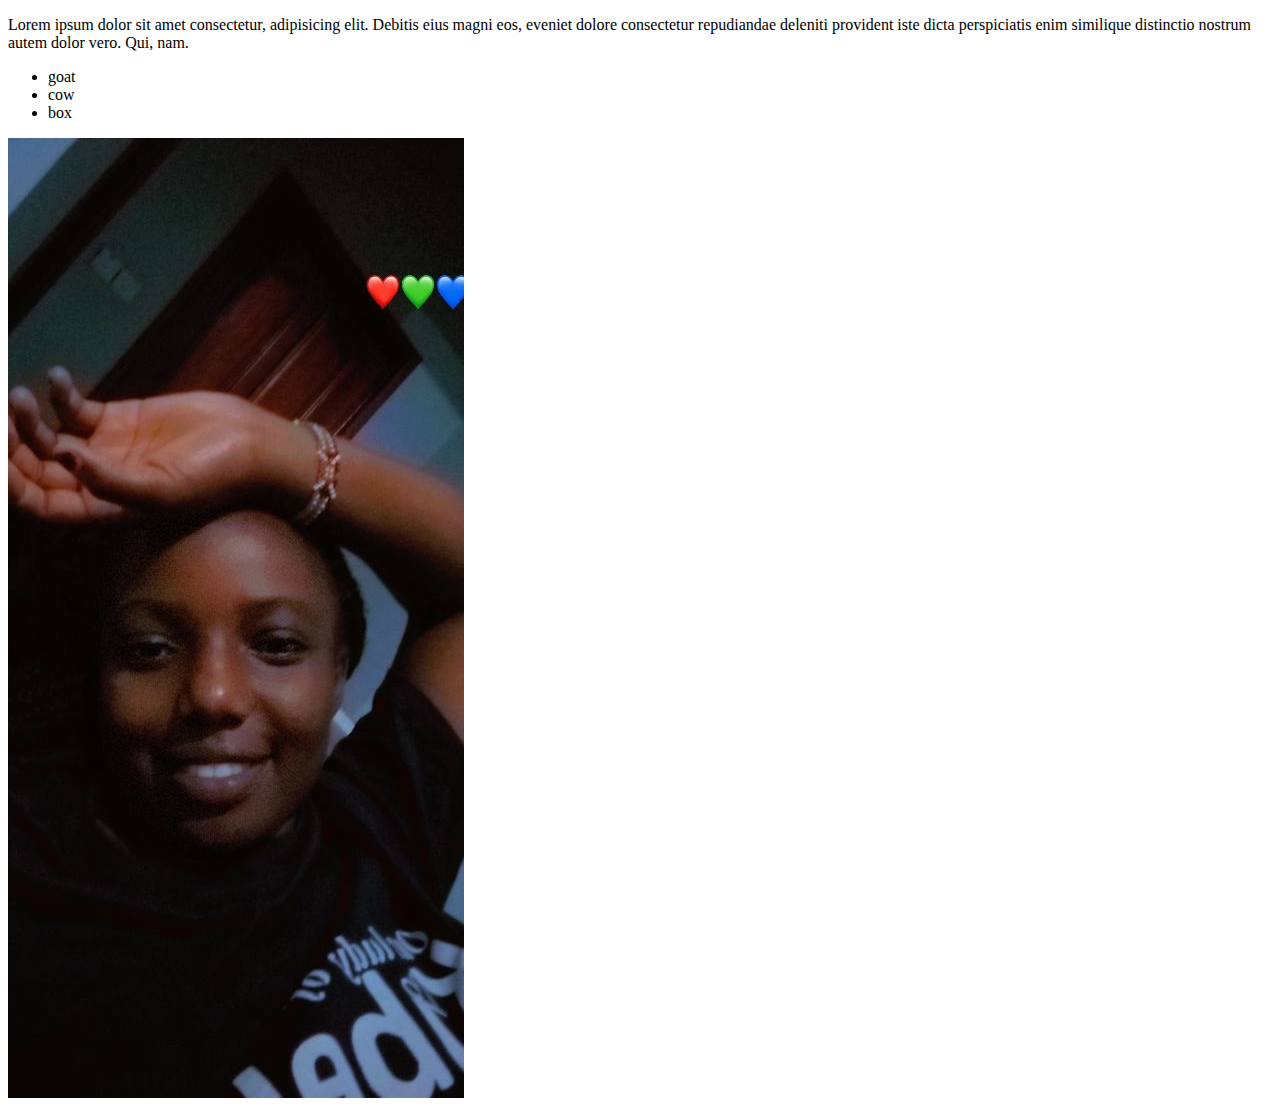
<file: index.html>
<!DOCTYPE html>
<html>
<head>
    <title>my page</title>
</head>
<body>
<p>
    Lorem ipsum dolor sit amet consectetur, adipisicing elit. Debitis eius magni eos, eveniet dolore consectetur repudiandae deleniti provident iste dicta perspiciatis enim similique distinctio nostrum autem dolor vero. Qui, nam.
</p>

<ul>
    <li>goat</li>
    <li>cow</li>
    <li>box</li>
</ul>

<img src="VKH.jpg" alt="">
<a href=""></a>







</body>
</html>
</file>
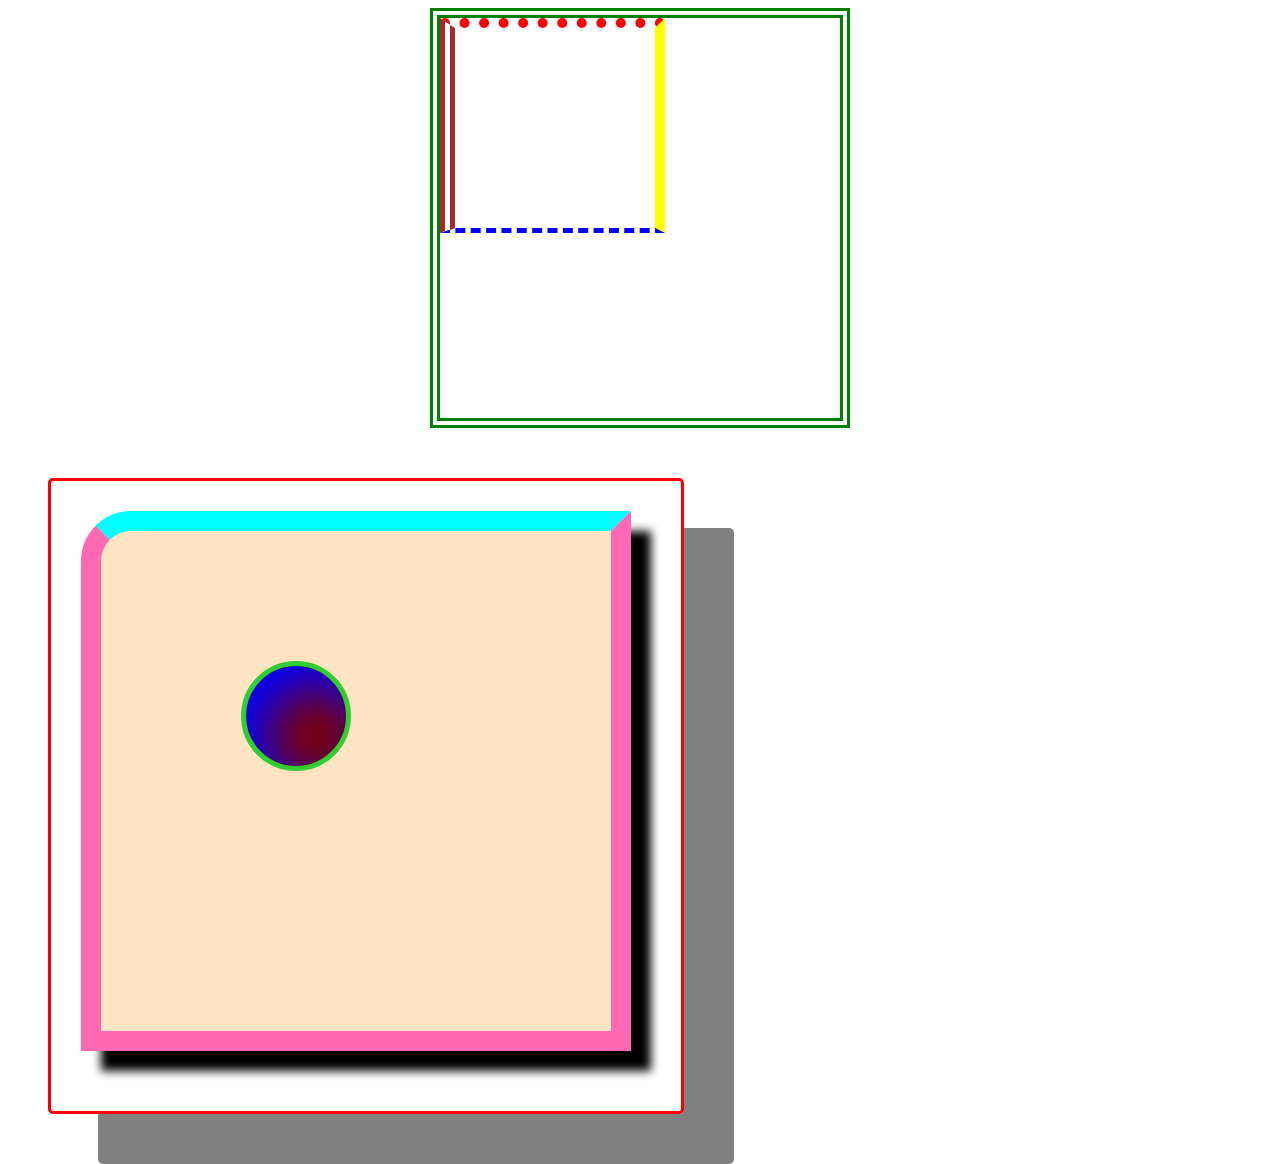
<file: box.html>
<!DOCTYPE html>
<html lang="en">
<head>
    <meta charset="UTF-8">
    <meta http-equiv="X-UA-Compatible" content="IE=edge">
    <meta name="viewport" content="width=device-width, initial-scale=1.0">
    <title>Document</title>
    <link rel="stylesheet" href="box.css">
    
</head>
<body>
    <!--border and shadows-->
    <div class="motherbox">
        <div id="bay"></div>
    </div>
    <!-- border radius -->
    <div class="box1">
    <div id="box2">
        <div class="box3"></div>
        </div>
        </div>
</body>
</html>
</file>
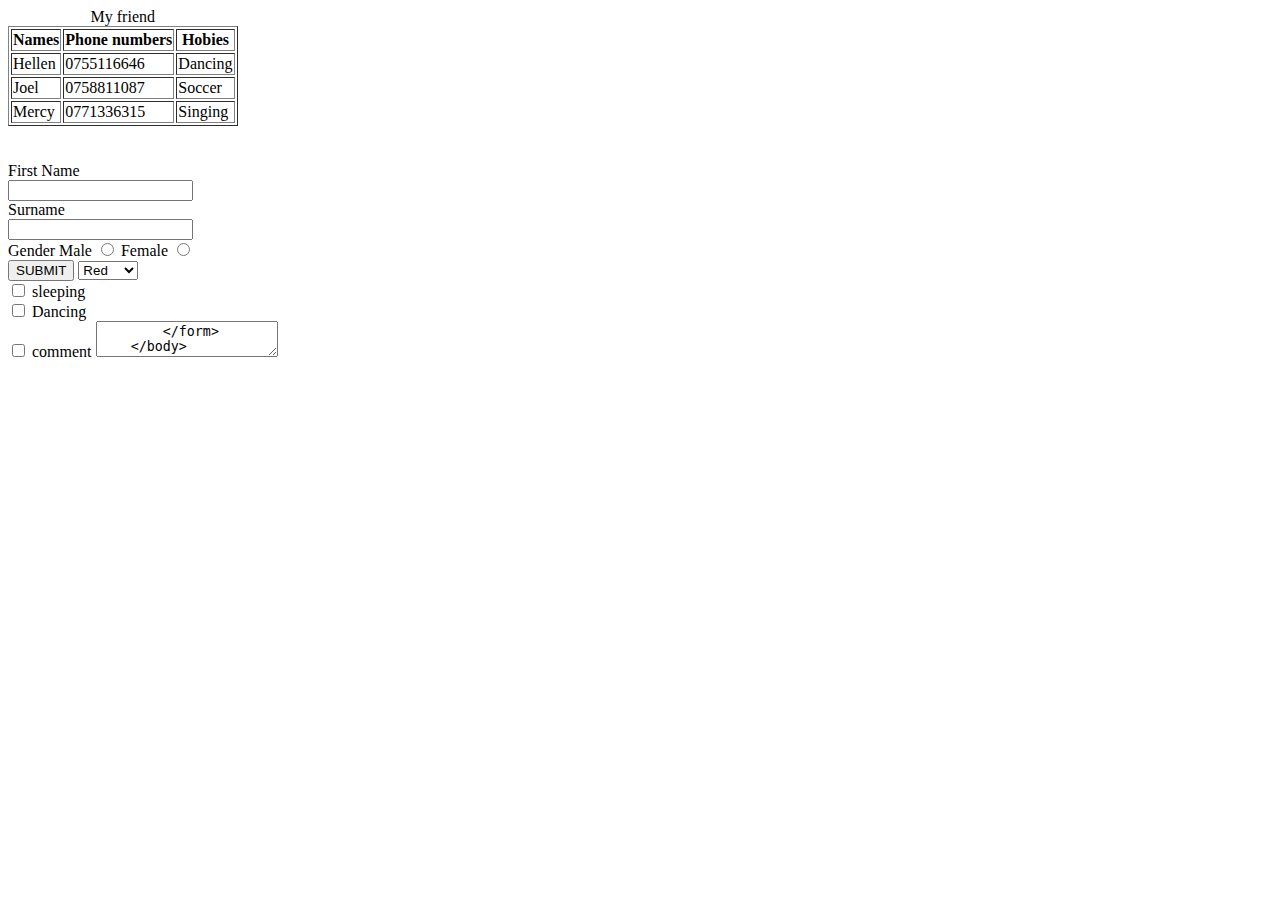
<file: form.html>
<DOCTYPE html>
    <html>

    <head>
        <title> Tbls and forms</title>
    </head>

    <body>
        <table border="1px">
            <caption>My friend</caption>
            <tr>
                <th>Names</th>
                <th>Phone numbers</th>
                <th>Hobies</th>
            </tr>
            <tr>
                <td>Hellen</td>
                <td>0755116646</td>
                <td>Dancing</td>
            </tr>
            <tr>
                <td>Joel</td>
                <td>0758811087</td>
                <td>Soccer</td>
            </tr>
            <tr>
                <td>Mercy</td>
                <td>0771336315</td>
                <td>Singing</td>

            </tr>
        </table>
        <br></br />
        <!--form stars here-->
        <form>
            <!--Firstname-->
            <label for=""> First Name</label><br>
            <input type="text" paceholder="first name"><br>
            <label for="surname">Surname</label><br>
            <input type="text"><br>
            <label>Gender</label>
            <label>Male</label>
            <input type="Radio">
            <label>Female</label>
            <input type="Radio">
            <br>
            <button>SUBMIT</button>
            <select>
                <option>Red</option>
                <option>Green</option>
                <option>Blue</option>
            </select>
            <br>
            <!--checkbox-->
    
            <input type="checkbox">
            <label>sleeping</label>
            <br>
            <input type="checkbox">
            <label>Dancing</label>
            <br>
            <input type="checkbox">
            <label for>comment</label>

            <textarea>
        </form>
    </body>

    </html>
</file>
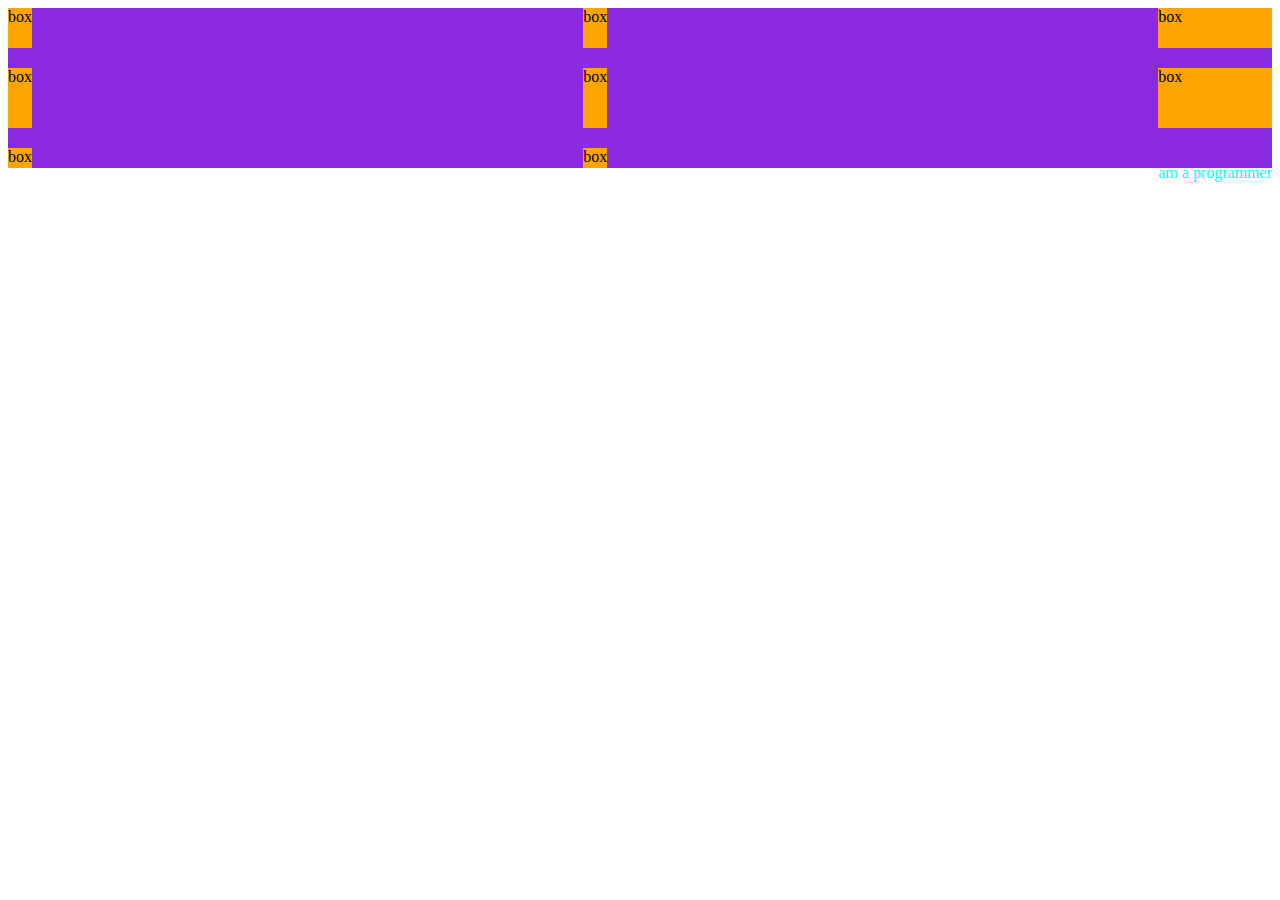
<file: grid.html>
<!DOCTYPE html>
<html lang="en">
<head>
    <meta charset="UTF-8">
    <meta http-equiv="X-UA-Compatible" content="IE=edge">
    <meta name="viewport" content="width=device-width, initial-scale=1.0">
    <title>Document</title>
    <link rel="stylesheet" href="grid.css">
</head>
<body>
    <div class="container">
        <div class="item">box</div>
        <div class="item">box</div>
        <div class="item">box</div>
        <div class="item">box</div>
        <div class="item">box</div>
        <div class="item">box</div>
        <div>box</div>
        <div>box</div>
        <p>am a programmer</p>




    </div>
    
</body>
</html>
</file>
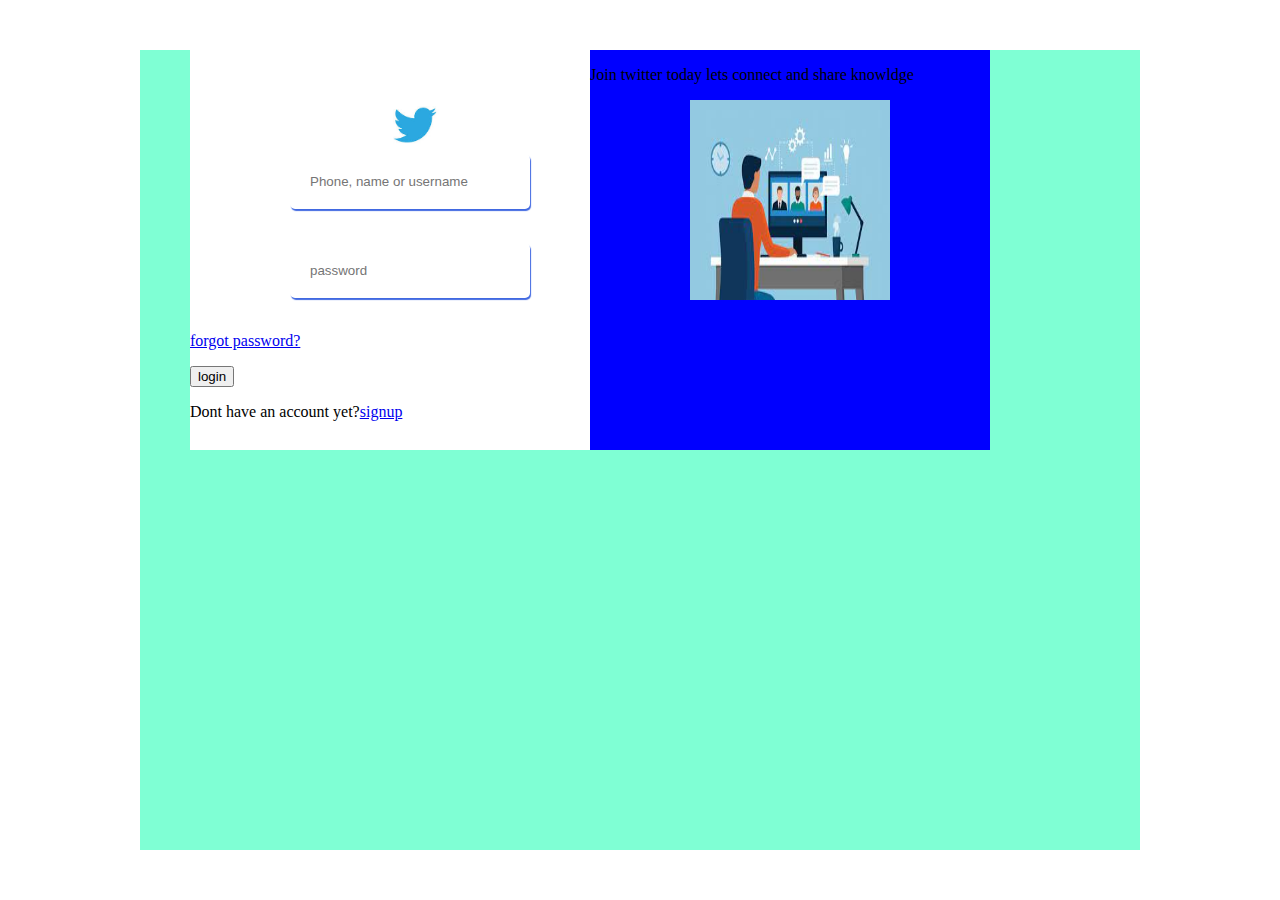
<file: layout.html>
<!DOCTYPE html>
<html lang="en">
  <head>
    <meta charset="UTF-8" />
    <meta http-equiv="X-UA-Compatible" content="IE=edge" />
    <meta name="viewport" content="width=device-width, initial-scale=1.0" />
    <title>Layout</title>
    <link rel="stylesheet" href="layout.css" />
  </head>
  <body>
    <div class="mother">
      <div class="sister">
        <!--white div-->
       
        <div class="child first">
            <img class="logo" src="twitter logo.jfif" alt="" height="50px" width="50px">
            <form action="">
                <input class="write" type="text" placeholder="Phone, name or username"><p></p><br>
                <input class="write" type="text" placeholder="password"><p></p><br>
                <a href="#">forgot password?</a><p></p>
                <button class="button">login</button><br>
                <p>Dont have an account yet?<a href="/#">signup</a></p>
            </form>
        
        </div>
        <!--blue div-->
        <div class="child second">
            <p>Join twitter today lets connect and share knowldge</p>
            <img src="work.png" alt="digital skill" class="puppy">
        </div>
      </div>
    </div>
  </body>
</html>
</file>
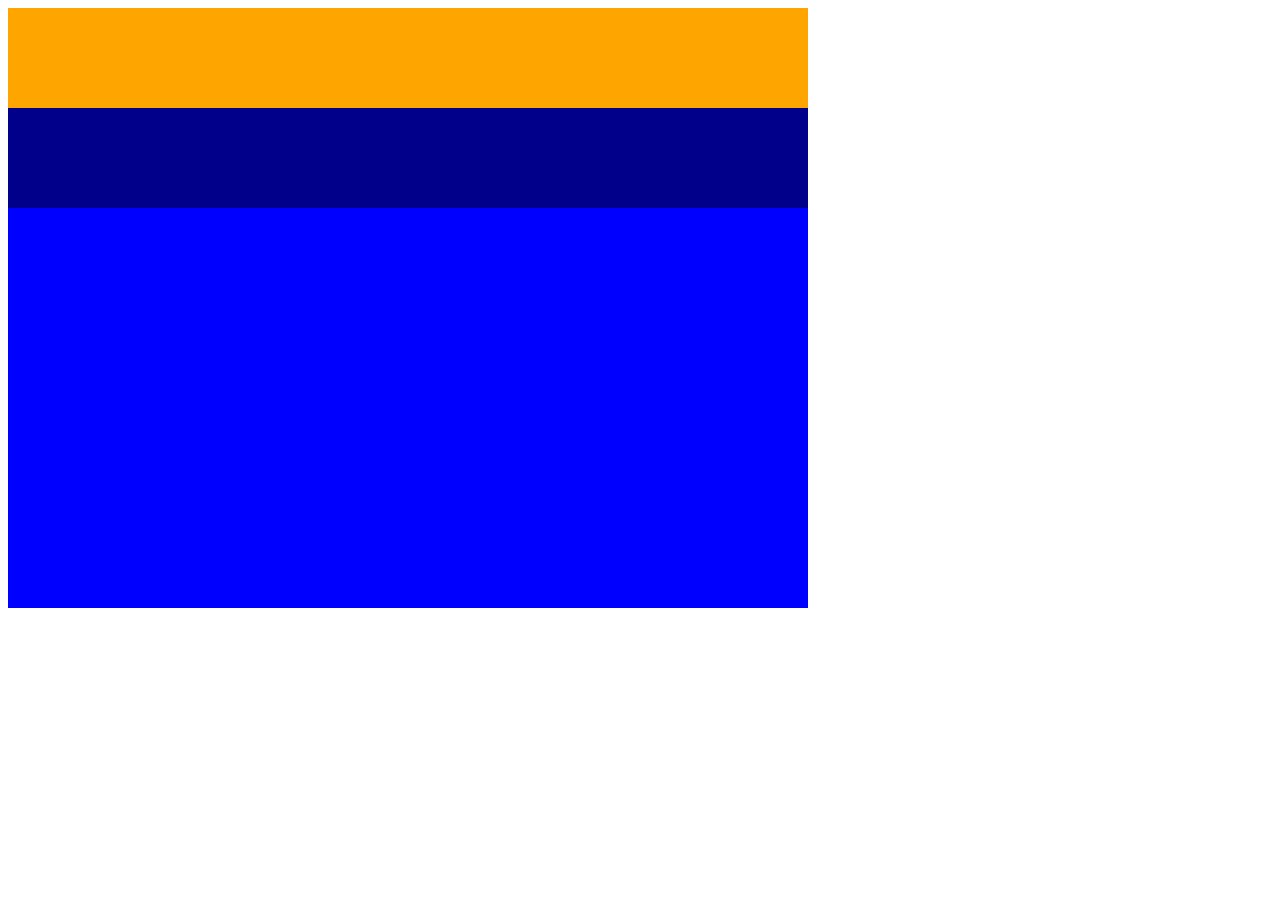
<file: mercy.html>
<!DOCTYPE html>
<html lang="en">
<head>
    <meta charset="UTF-8">
    <meta http-equiv="X-UA-Compatible" content="IE=edge">
    <meta name="viewport" content="width=device-width, initial-scale=1.0">
    <title>Business Card</title>
    <link rel="stylesheet" href="mercy.css"/>
</head>
<body>
    <div class="CLASS">
<div class="div1">
<div class="div2">
<div class="div3">


</div>

</div>
</div>
</body>
</html>
</file>
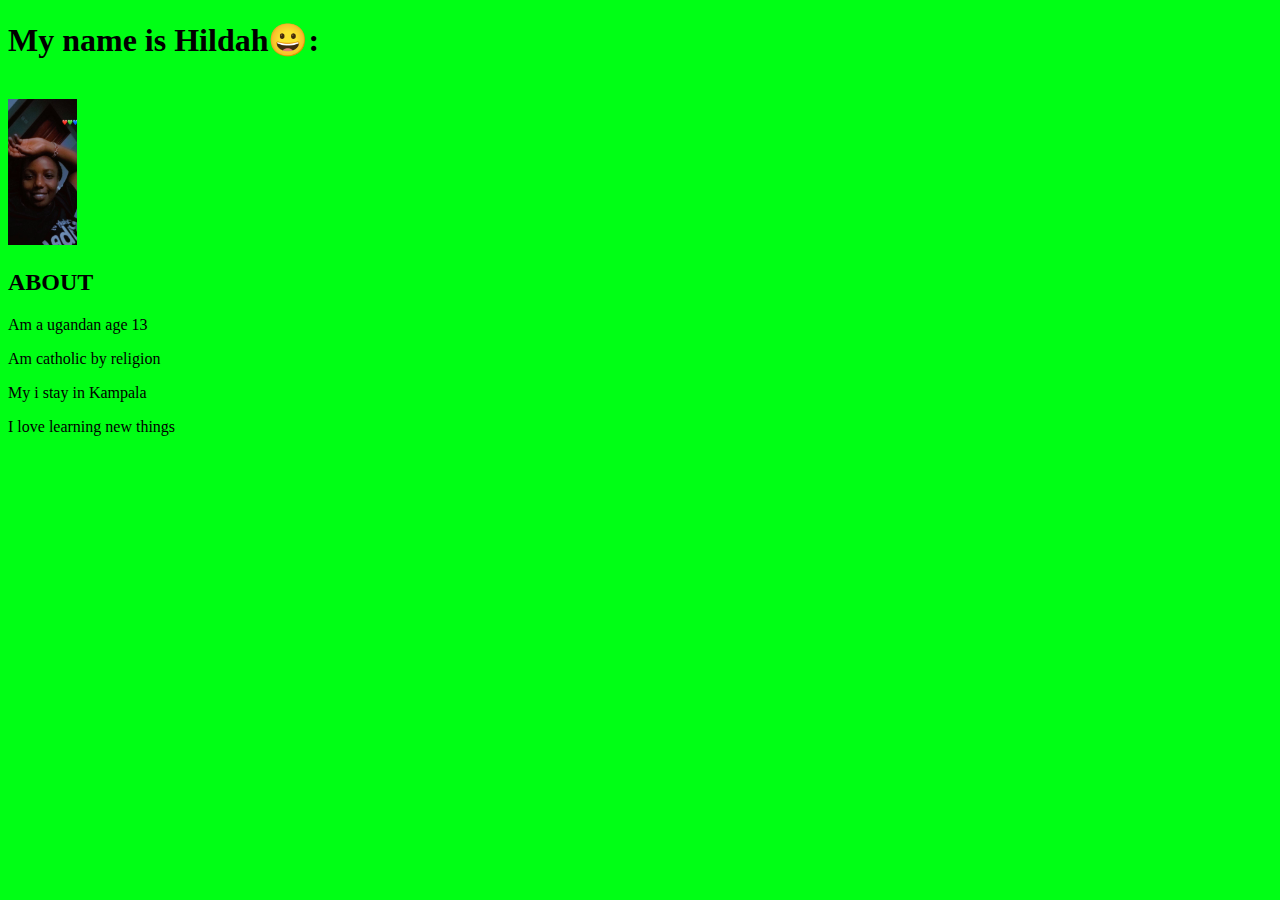
<file: profile.html>
<!DOCTYPE html>
<html>
    <head>
    <meta charset="UTF-8">
    </head>
    <body style="background-color:rgb(0, 255, 21);">
        <h1><b>My name is Hildah</b>&#128512:</h1>
        <br>
        <img src="VKH.jpg" widith="106" height="146">
        <br>
        <h2><b>ABOUT</b></h2>
        <p>Am a ugandan age 13</p>
        <p>Am catholic by religion</p>
        <P>My i stay in Kampala</P>
        <p>I love learning new things</p>
    </body>












</html>
</file>
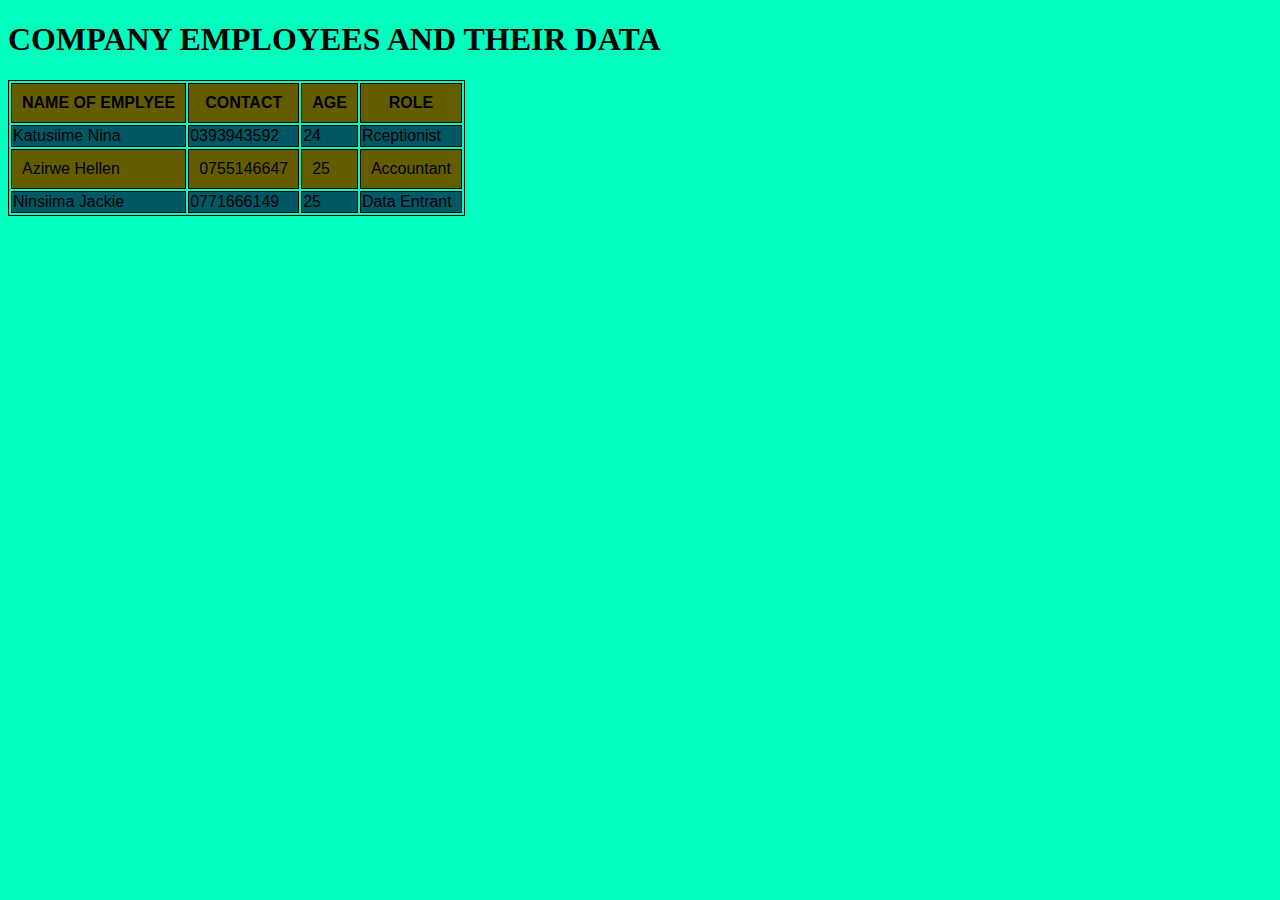
<file: Takehome.html>
<!DOCTYPE html>
<html>
<body style="background-color:rgb(0, 255, 191);">
    <h1><b>COMPANY EMPLOYEES AND THEIR DATA</b></h1>
    <style>
        table{font-family:'Franklin Gothic Medium', 'Arial Narrow', Arial, sans-serif;border-collapse:separate;widith 400px;
        }
        table, th, td {
            border: 1px solid #000;
        }
        tr:nth-child(even){background-color: rgb(0, 88, 100);
        }
        tr:nth-child(odd){background-color: #645d00;
        th, td {
        padding: 10px;
        }
    </style>
<table>
    <tr>
        <th>NAME OF EMPLYEE</th>
        <th>CONTACT</th>
        <th>AGE</th>
        <th>ROLE</th>
    </tr>
    <tr>
        <td>Katusiime Nina</td>
        <td>0393943592</td>
        <td>24</td>
        <td>Rceptionist</td>
    </tr>
    <tr>
        <td>Azirwe Hellen</td>
        <td>0755146647</td>
        <td>25</td>
        <td>Accountant</td>
    </tr>
    <tr>
        <td>Ninsiima Jackie</td>
        <td>0771666149</td>
        <td>25</td>
        <td>Data Entrant</td>
        </tr>
    </tr>
</table>    
</body>    
</html>
</file>
<file: box.css>
.motherbox{
    border: 10px green double;
    height: 400px;
    width: 400px;
    margin: auto;
}
#bay{
    height: 200px;
    width: 200px;
    border-top: 10px dotted red;
    border-bottom: 5px blue dashed;
    border-left: brown 15px double;
    border-right: yellow 10px solid;
    
}
.box1{
    border-radius: 5px;
    border:3px red solid;
    width: 600px;
    height: 600px;
    margin: 50px 40px;
    box-shadow: 50px 50px grey;
padding-left: 30px;
padding-top: 30px;

}
#box2{
    width:400px ;
    height:400px ;
    padding: 50px;
    border: 20px hotpink solid;
    background-color: bisque;
    border-top-left-radius: 50px;
    border-top-color:aqua; 
    box-shadow:  20px 20px 10px;
    padding-left: 60px;
    
}
.box3{
    background-color: maroon;
    border: 5px limegreen solid;
    height: 100px;
    width: 100px;
    margin: 80px;
    border-radius: 50%;
    box-shadow: 20px 20px 50px blue inset;
}
</file>
<file: grid.css>
.container{
    background-color: blueviolet;
    display: grid;
    grid-template-columns: auto auto auto;
    gap:20px;
    grid-template-rows: 40px 60px 20px;
    justify-content:space-between;
}
/*descendant selector(instructing mother div to make changes to the inner divs)*/
.container>div{
    background-color: orange;
}
.container>div>p{
text-decoration: wavy;
color:aquamarine;

}
.container>p{
    text-decoration: wavy;
    color: aqua;
}
</file>
<file: layout.css>
.mother{
    background-color: aquamarine;
    height: 800px;
    width: 1000px;
    margin:auto;
}
.sister{
  background-color: red;
  height: 400px;
  width: 800px; 
  margin: 50px;

}
.child{
    background-color:brown;
    height: 400px;
    width: 400px;
   
}
.first{
    float: left;
    background-color: white;
}
.second{
    float: right;
    background-color: blue;
/*twitter logo*/   
}
.logo{
    padding-top: 50px;
    padding-left: 180px;
    padding-left: 200px;
    
}
.puppy{
    height:200px;
    width:200px;
    padding-left: 100px;;
}
.write{
    border:0px;
    box-shadow: 1px 2px 1px royalblue;
    padding:20px;
    width:200px;
    margin-left: 100px;
    border-radius: 5px;
    color:gray;
}
</file>
<file: mercy.css>
.CLASS{
    background-color: blue;
    height:600px;
    width:800px;
}
.div1{
    background-color: darkblue;
    height:200px;
    width:800px;
}
.div2{
    background-color: orange;
    height:100px;
    width: 800px;
}
</file>
